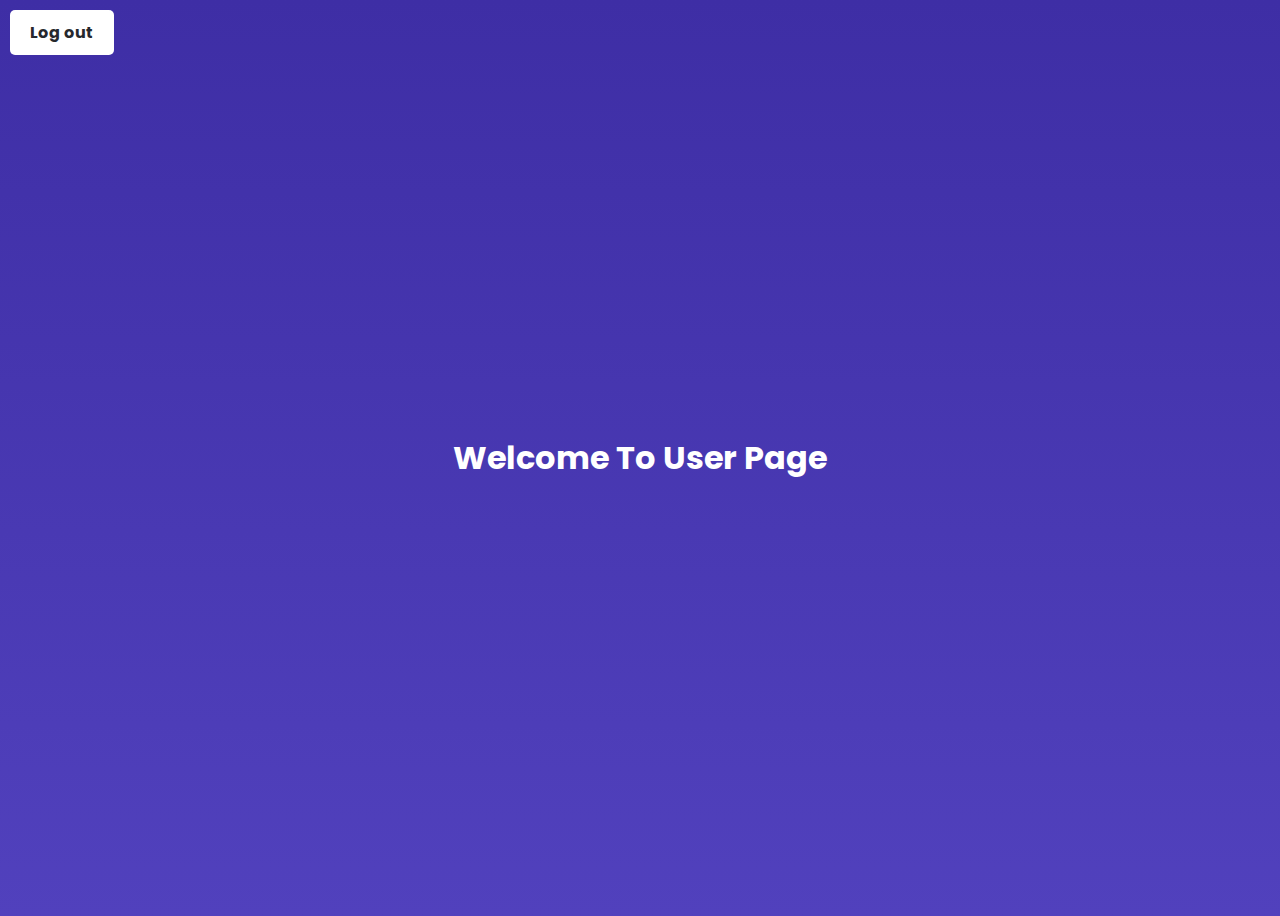
<file: user/index.html>
<!DOCTYPE html>
<html lang="en">
<head>
    <meta charset="UTF-8">
    <meta name="viewport" content="width=device-width, initial-scale=1.0">
    <title>User</title>

    <style>
        @import url('https://fonts.googleapis.com/css2?family=Poppins:wght@200;400;500&display=swap');
        body{
            min-height: 100vh;
            display: flex;
            align-items: center;
            justify-content: center;
            color: #fff;
            text-align: center;
            font-family: 'Poppins',sans-serif;
            background: linear-gradient(1turn,#5141bd,#3e2ea5),linear-gradient(0deg,#2f2768,#2f2768);
        }
        .logout{
            position: absolute;
            top: 10px;
            left: 10px;
            background: #fff;
            color: #26282d;
            padding: 10px 20px;
            border-radius: 5px;
            font-weight: bolder;
        }
        a{
            text-decoration: none;
            color: inherit;
        }
    </style>

</head>
<body>

   <div class="logout">
        <a href="/vividora/">Log out</a>
   </div>

    <h1>Welcome To User Page</h1>
    
</body>
</html>
</file>
